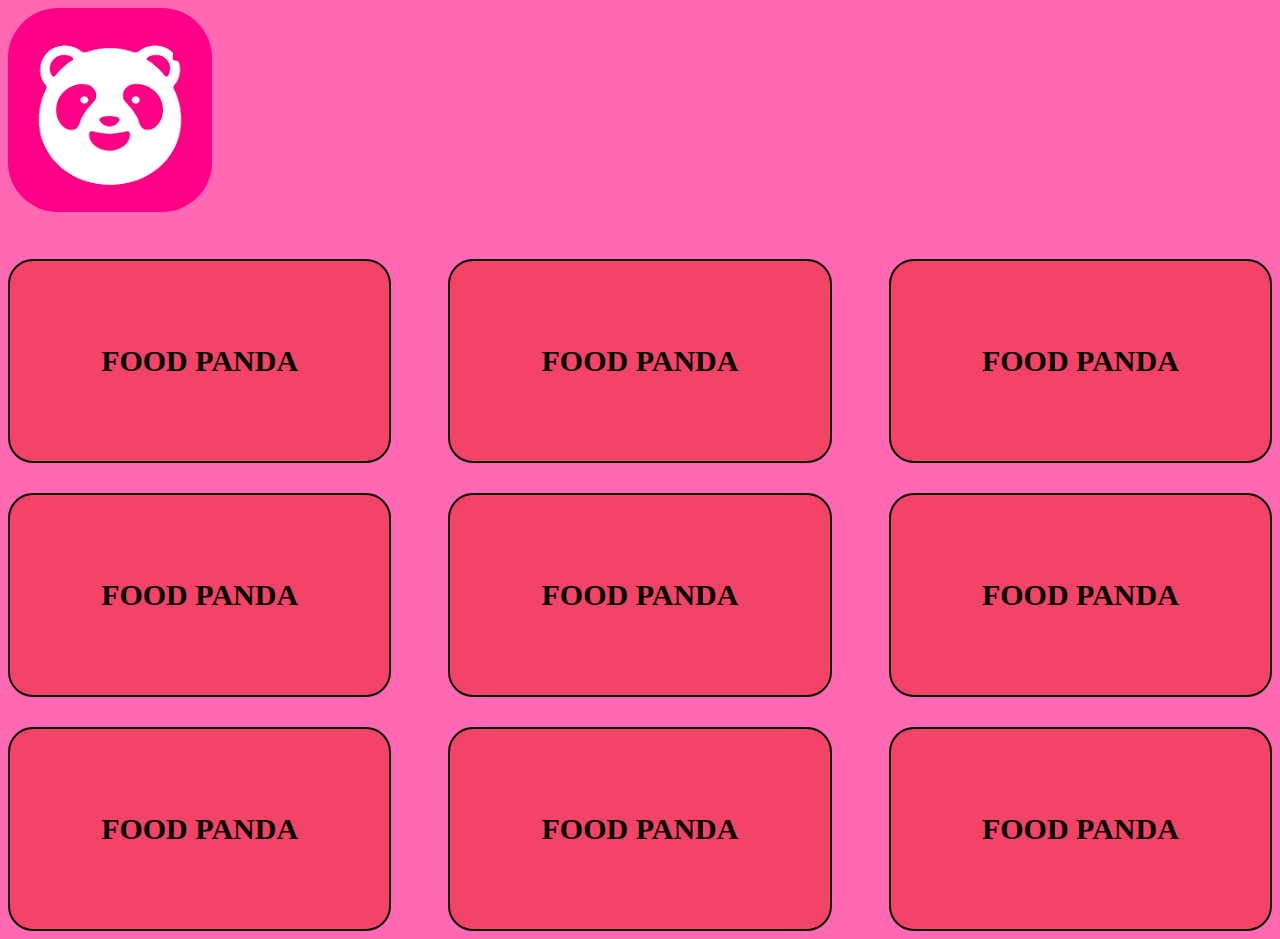
<file: flex.html2/index.html>
<!DOCTYPE html>
<html>

<head>
    <title>Flex Box</title>
    <link rel="stylesheet" href="./index.css">
</head>

<body>

    <img id="png" src="./logo.png" alt="">
    <h1 class="heading">

    </h1>
    <div class="card-flex">
        <div class="onediv">
            <img src="./zinger-burger.jpg" alt="" width="100px" height="100px">
            <h6>FOOD PANDA</h6>
        </div>
        <div class="onediv">
            <img src="./photo-1604382354936-07c5d9983bd3.avif" alt="" width="100px" height="100px">
            <h6>FOOD PANDA</h6>
        </div>
        <div class="onediv">
            <img src="./Air-Fryer-Chicken-Nuggets-sq.webp" alt="" width="100px" height="100px">
            <h6>FOOD PANDA</h6>
        </div>
        <div class="onediv">
            <img src="./1.jpg" alt="" width="100px" height="100px">
            <h6>FOOD PANDA</h6>
        </div>
        <div class="onediv">
            <img src="./2.avif" alt="" width="100px" height="100px">
            <h6>FOOD PANDA</h6>
        </div>
        <div class="onediv">
            <img src="./3.jpg" alt="" width="100px" height="100px">
            <h6>FOOD PANDA</h6>
        </div>
        <div class="onediv">
            <img src="./4.jpg" alt="" width="100px" height="100px">
            <h6>FOOD PANDA</h6>
        </div>
        <div class="onediv">
            <img src="./7.jpg" alt="" width="100px" height="100px">
            <h6>FOOD PANDA</h6>
        </div>
        <div class="onediv">
            <img src="./10.jpg" alt="" width="100px" height="100px">
            <h6>FOOD PANDA</h6>
        </div>
    </div>


</body>

</html>
</file>
<file: flex.html2/index.css>
.heading{
    font-family: cursive;
    justify-content: center;
    display: flex;
     background-color: rgb(255, 95, 122);
    border-radius: 10px;
    color: white;

}

.card-flex{
    display: flex;
    flex-wrap: wrap;
    justify-content: space-between;
    gap: 30px;
}

.onediv{
    width: 30%;
    height: 200px;
    border: 2px solid black;
    display: inline-flex;
    /* border-width:100px ; */
    border-radius: 25px;
    align-items: center;
    justify-content: center;
    overflow: hidden;
    background-color: rgb(243, 67, 102);
}

.onediv h6{
    color: black;
    font-size: 30px;
    font-family: cursive;
}

.onediv img{
    width: 100%;
    height: 100%;
    display: none;
}

.onediv:hover h6{
    display: none;
}

.onediv:hover img{
    display: block;
}

#png{
    border-radius:50px ;
   



    
}

body{
    background-color:hotpink;
   ;
}
</file>
